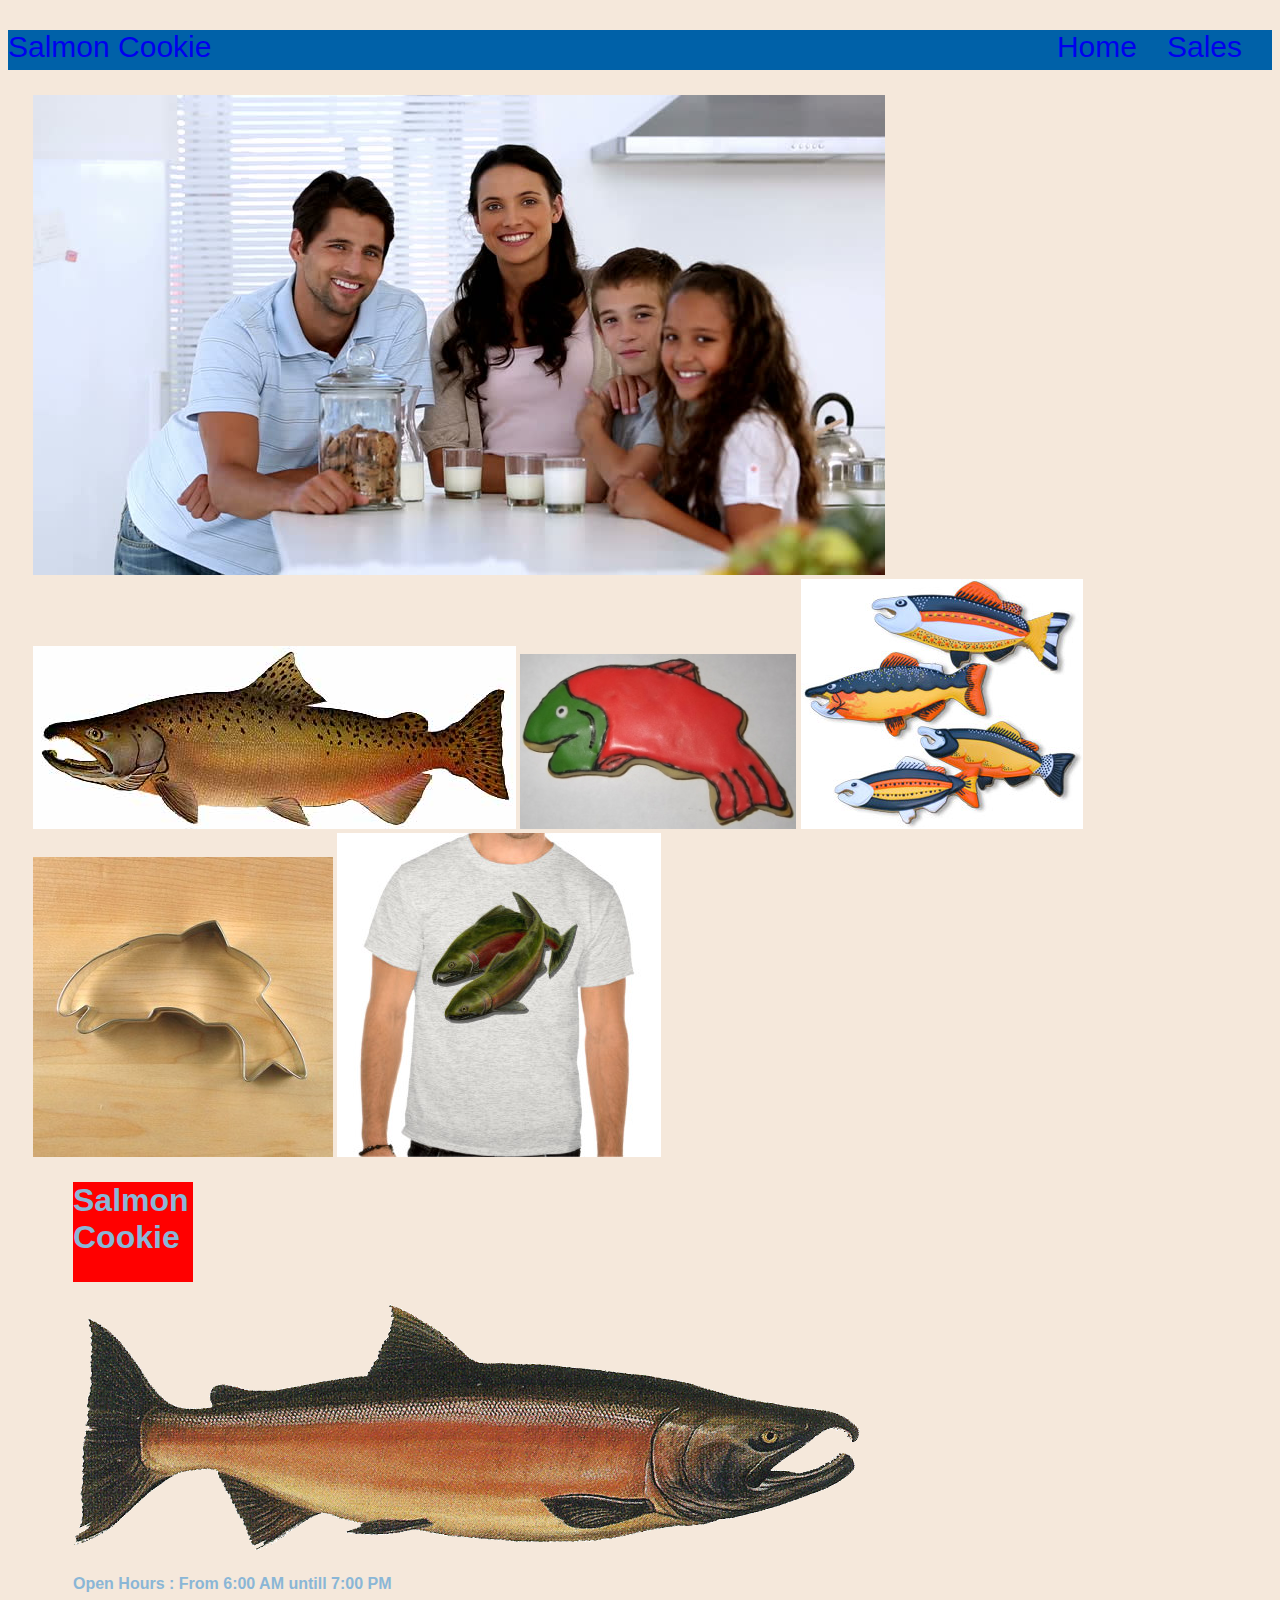
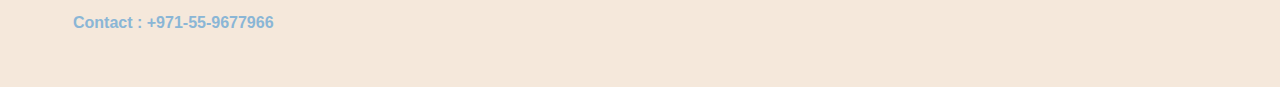
<file: index.html>
<!DOCTYPE html>
<html>

<head>
    <title>salmon-cookies</title>
    <link href="Css/style.css" rel="stylesheet" />

</head>

<body>
 
    <header>

        <a id="nav-logo" class="salmon-fish" href="index.html">Salmon Cookie</a>

        <nav>
            <ul>
               
                <li><a href="sale.html">Sales</a></li>
                <li><a href="index.html">Home</a></li>
            </ul>
        </nav>
    </header>
  
    
    <main>
        <section id="section1">
            <img src="img/family.jpg" alt="">
        </section>

        <section id="section2">
            <img src="img/chinook.jpg" alt="">
            <img src="img/frosted-cookie.jpg" alt="">
            <img src="img/fish.jpg" alt="">
            <img src="img/cutter.jpeg" alt="">
            <img src="img/shirt.jpg" alt="">

        </section>
        
        <ul>
            <li>
                <h1 class="logo">Salmon Cookie</h1>
            </li>
            <li>
                <img src="img/salmon logo.png" alt="">
            </li>
            <li>

            <li>
                <h4 class="fish"> Open Hours : From 6:00 AM untill 7:00 PM</h4>
            </li>
            <li>
                <h4 class="fish"> Contact : +971-55-9677966</h4>
            </li>
        </ul>
    </main>
    <footer>
       
    </footer>
    <script src="js/app.js"></script>

</body>

</html>
</file>
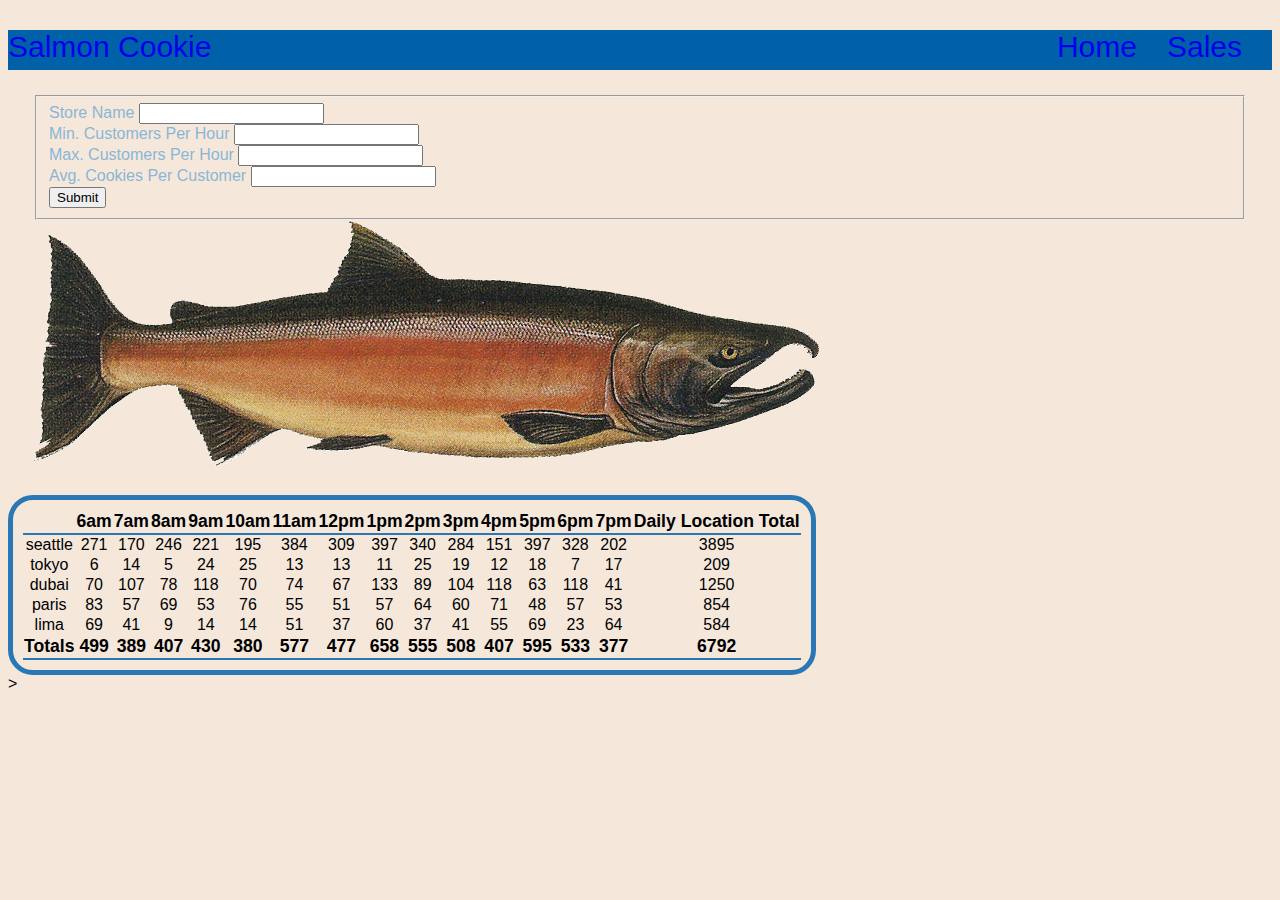
<file: sale.html>
<!DOCTYPE html>
<html>
<link rel="stylesheet" href="Css/style.css">

<head>


    <title>Salmon Cookies - Sales</title>
    <link rel="stylesheet" href="Css/style.css">
</head>

<body>
    <header>
        <a id="nav-logo" class="salmon-fish" href="index.html">Salmon Cookie</a>



        <nav>
            <ul>
                <li><a href="sale.html">Sales</a></li>
                <li><a href="index.html">Home</a></li>
                
            </ul>
        </nav>
    </header>
    <main>
        <div id="div1">
            <form action="" id="form">
                <fieldset>
                    <label for="storeName">Store Name</label>
                    <input type="text" id="storeName" name="storeName">
                    <br>
        
                    <label for="minCustomersHour">Min. Customers Per Hour</label>
                    <input type="number" id="minCustomersHour" name="minCustomersHour">
                    <br>
        
                    <label for="maxCustomersHour">Max. Customers Per Hour</label>
                    <input type="number" id="maxCustomersHour" name="maxCustomersHour">
                    <br>
        
                    <label for="avgCookieCustomer">Avg. Cookies Per Customer</label>
                    <input type="number" id="avgCookieCustomer" name="avgCookieCustomer">
                    <br>
        
                    <input type="submit">
                </fieldset>
            </form>
        </div>
            <img src="img/salmon logo.png" alt="salmon cookies" class="centered">

    </main>
    <div id='parent'>

    </div>
    <div></div>
    <footer></footer>
    <script src="js/app.js"></script> >

</body>
</file>
<file: Css/style.css>
* {
  box-sizing: border-box;
  font-family: 'Lato', Arial, sans-serif, Times, serif;
  text-decoration :none;

  list-style: none;
  
}

body {
  background-color: #f5e8db;
}
.logo{
  width: 120px;
  height: 100px;
  background-color: red;
  position: relative;
  animation-name: example;
  animation-duration: 4s;
}

@keyframes example {
  0%   {background-color:red; left:0px; top:0px;}
  25%  {background-color:yellow; left:200px; top:0px;}
  50%  {background-color:blue; left:200px; top:200px;}
  75%  {background-color:green; left:0px; top:200px;}
  100% {background-color:red; left:0px; top:0px;}
}
header {
  background-color: #0061a8;
  height: 40px;
padding-bottom: 10px;
font-size: 30px;
}

header a:hover {
  color: #8ab6d6;

 
}
#h1{
  text-decoration-style: none;
  
}
nav li {
 
  
  float: right;
  margin-right: 30px;
  text-decoration: none;
}


main {
  padding: 25px;
  color: #8ab6d6;
  
  
}

#nav-logo {
float: left;
font-size: 30px;
font-weight: normal;


}


table {
border: 5px solid #2978b5;
border-radius: 25px;
padding: 10px;
text-align: center;


border-spacing: 0;
}

th {
border-bottom: 2px solid #2978b5;
font-weight: bold;
font-size: 1.1em;


}
</file>
